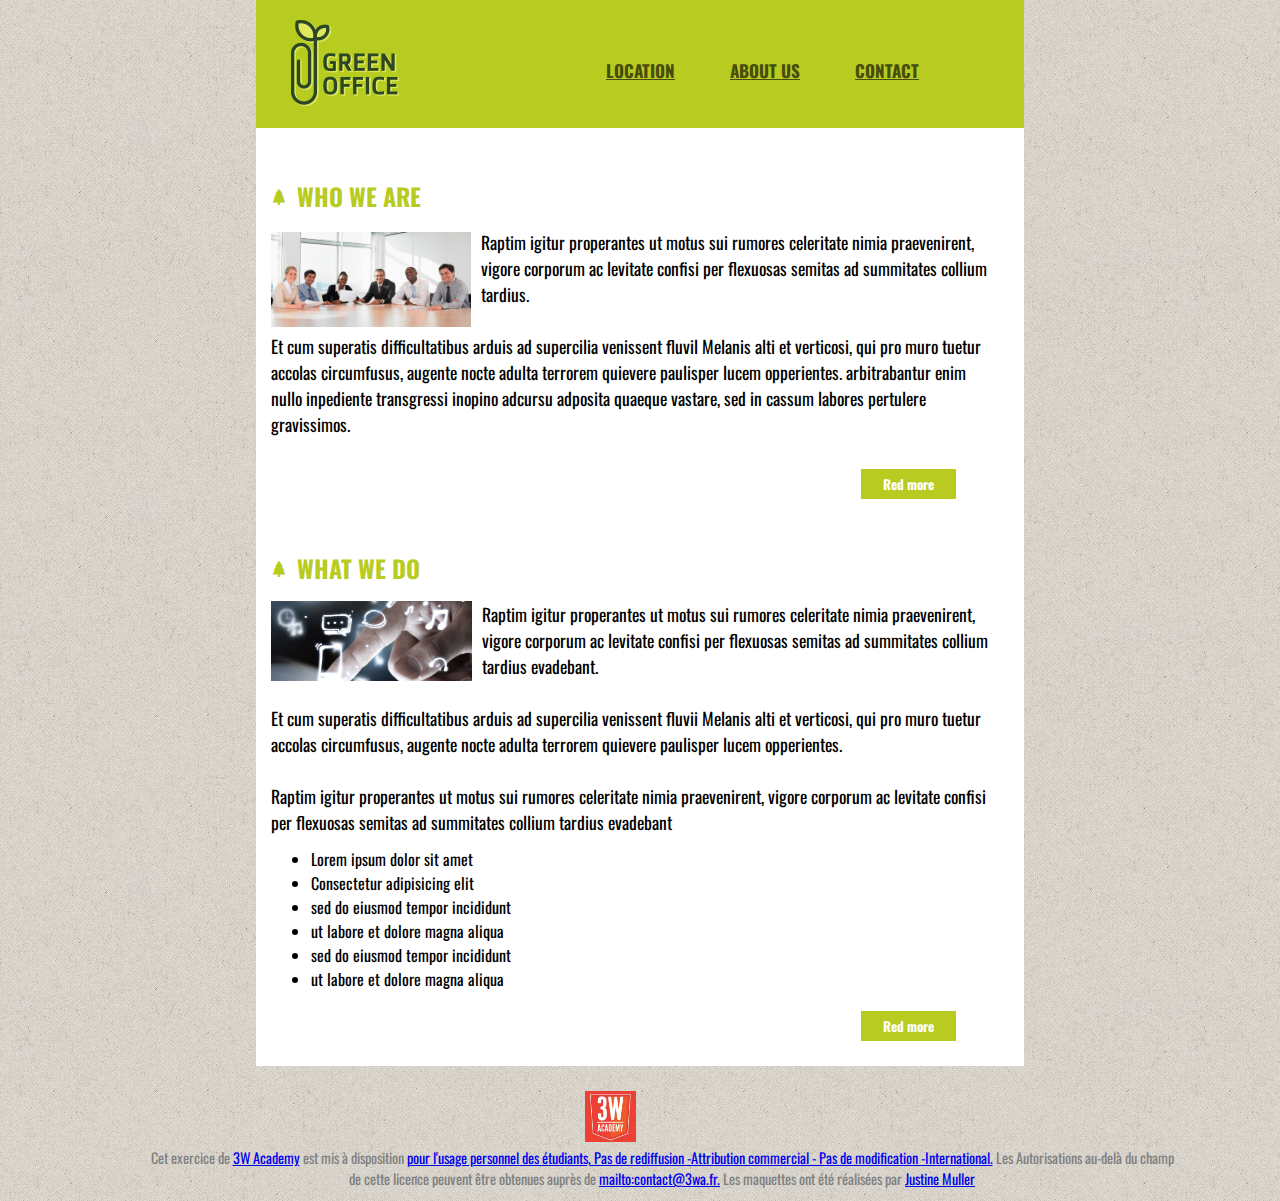
<file: index.html>
<!DOCTYPE html>
<html lang="en">

<head>
    <meta charset="UTF-8">
    <meta http-equiv="X-UA-Compatible" content="IE=edge">
    <meta name="viewport" content="width=device-width, initial-scale=1.0">
    <title>grenn office</title>
    <link rel="stylesheet" href="https://cdnjs.cloudflare.com/ajax/libs/animate.css/4.1.1/animate.min.css" />
    <link rel="stylesheet" href="style.css">
</head>

<body>
    <header>
        <div class="logo"><img src="img/logo.png" alt="logo"></div>
        <nav class="muni">
            <ul class="muni-list">
                <li class="list"><a href="#" class="link">LOCATION</a></li>
                <li class="list"><a href="#" class="link">ABOUT US</a></li>
                <li class="list"><a href="#" class="link">CONTACT</a></li>
            </ul>
        </nav>
    </header>
    <main>
        <section class=>
            <article class="who">
                <i class="bi bi-tree-fill"></i>

                <h2>WHO WE ARE </h2>

                <img src="img/who.jpg" class="img" alt="img who">
                <p>Raptim igitur properantes ut motus sui rumores celeritate nimia praevenirent, vigore corporum ac
                    levitate confisi per flexuosas semitas ad summitates collium tardius. <br>
                    <br>
                    Et cum superatis difficultatibus arduis ad supercilia venissent fluvil Melanis alti et
                    verticosi,
                    qui pro muro tuetur accolas circumfusus, augente nocte adulta terrorem quievere paulisper lucem
                    opperientes. arbitrabantur enim nullo inpediente transgressi inopino adcursu adposita quaeque
                    vastare, sed in cassum labores pertulere gravissimos.
                </p><button>Red more</butto>
            </article>
            <article class="what">
                <i class="bi bi-tree-fill"></i>
                <h2>WHAT WE DO</h2>
                <img src="img/what.jpg" class="imag" alt="img who">
                <p>Raptim igitur properantes ut motus sui rumores celeritate nimia praevenirent, vigore
                    corporum ac
                    levitate confisi per flexuosas semitas ad summitates collium tardius evadebant. <br>
                    <br>
                    Et cum superatis difficultatibus arduis ad supercilia venissent fluvii Melanis alti et verticosi,
                    qui pro muro tuetur accolas circumfusus, augente nocte adulta terrorem quievere paulisper lucem
                    opperientes. <br>
                    <br>
                    Raptim igitur properantes ut motus sui rumores celeritate nimia praevenirent, vigore corporum ac
                    levitate confisi per flexuosas semitas ad summitates collium tardius evadebant
                </p>
                <ul>
                    <li>Lorem ipsum dolor sit amet</li>

                    <li>Consectetur adipisicing elit</li>

                    <li> sed do eiusmod tempor incididunt</li>

                    <li>ut labore et dolore magna aliqua</li>
                    <li> sed do eiusmod tempor incididunt</li>

                    <li> ut labore et dolore magna aliqua</li>

                </ul>
                <button>Red more</button>
            </article>
        </section>
    </main>
    <Footer>
        <div class="aca"><img src="img/3WACADEMY.jpg" class="w3logo" alt="logo 3WACADEMY">
            <p class="par">Cet exercice de <a href="#">3W Academy</a> est mis à disposition <a href="#">pour l'usage
                    personnel des
                    étudiants, Pas
                    de rediffusion -Attribution commercial - Pas de modification -International.</a> Les Autorisations
                au-delà du
                champ de cette licence peuvent être obtenues auprès de <a
                    href="mailto:contact@3wa.fr">mailto:contact@3wa.fr.</a> Les maquettes ont été réalisées par <a
                    href="#">Justine Muller</a>
            </p>
    </Footer>
</body>

</html>
</file>
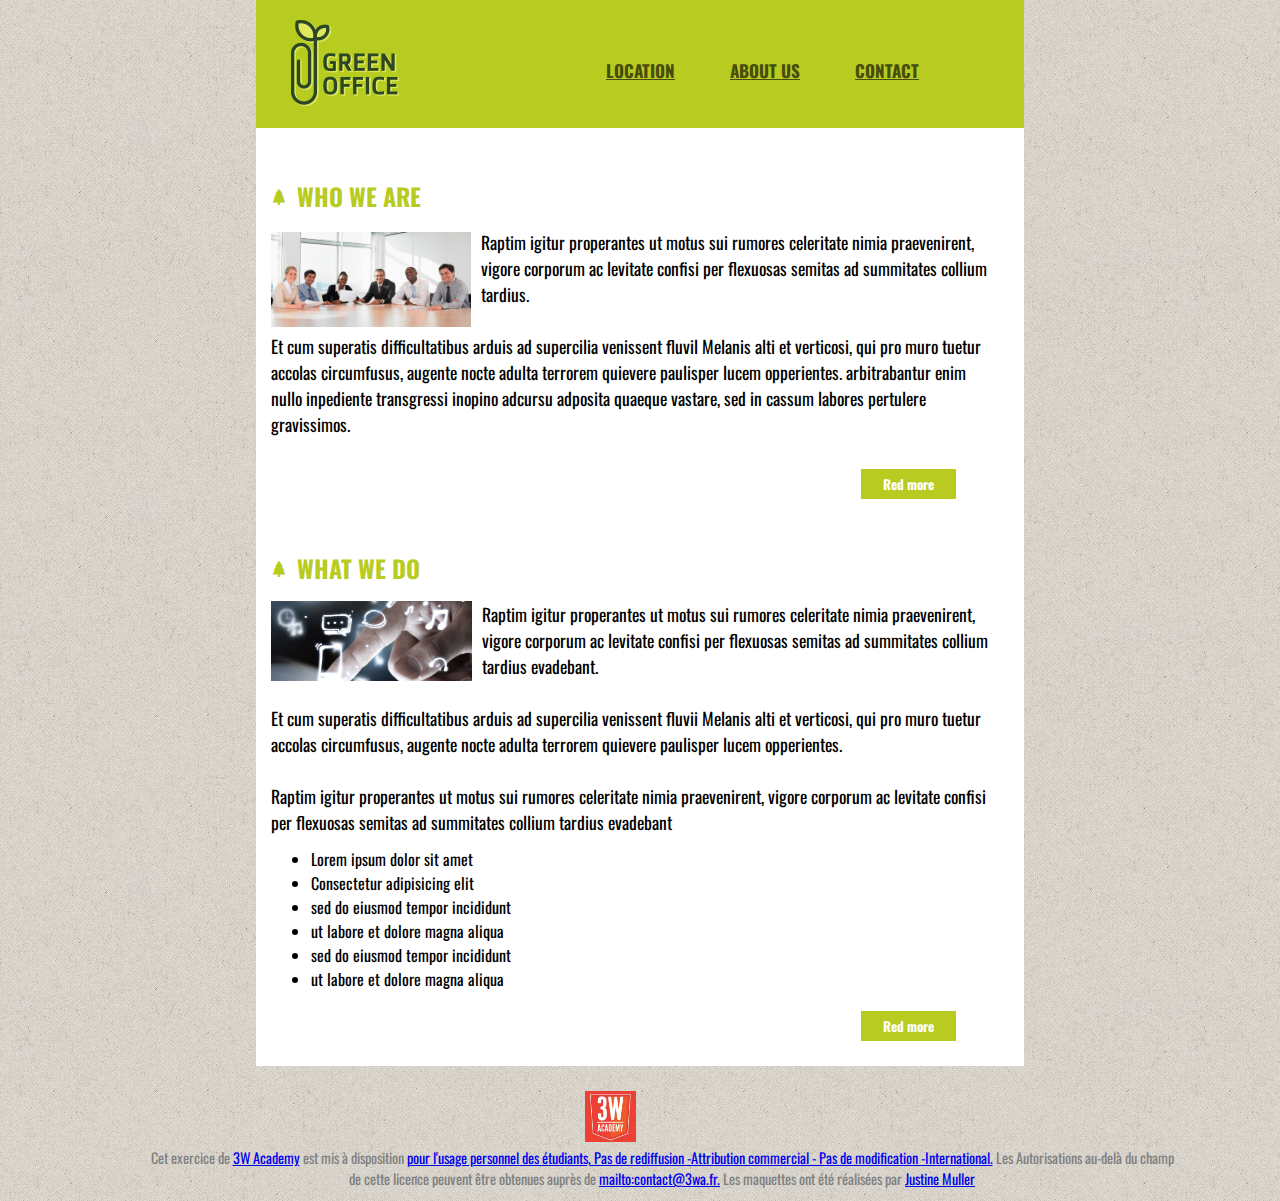
<file: cour.html>
<!DOCTYPE html>
<html lang="en">

<head>
    <meta charset="UTF-8">
    <meta http-equiv="X-UA-Compatible" content="IE=edge">
    <meta name="viewport" content="width=device-width, initial-scale=1.0">
    <title>Document</title>
    <link rel="stylesheet" href="https://cdnjs.cloudflare.com/ajax/libs/animate.css/4.1.1/animate.min.css" />
    <link rel="stylesheet" href="style.css">
</head>

<body>
    <header>
        <div class="logo"><img src="img/logo.png" alt="logo"></div>
        <nav class="muni">
            <ul class="muni-list">
                <li class="list"><a href="#" class="link">LOCATION</a></li>
                <li class="list"><a href="#" class="link">ABOUT US</a></li>
                <li class="list"><a href="#" class="link">CONTACT</a></li>
            </ul>
        </nav>
    </header>
    <main>
        <section class=>
            <article class="who">
                <i class="bi bi-tree-fill"></i>

                <h2>WHO WE ARE </h2>

                <img src="img/who.jpg" class="img" alt="img who">
                <p>Raptim igitur properantes ut motus sui rumores celeritate nimia praevenirent, vigore corporum ac
                    levitate confisi per flexuosas semitas ad summitates collium tardius. <br>
                    <br>
                    Et cum superatis difficultatibus arduis ad supercilia venissent fluvil Melanis alti et
                    verticosi,
                    qui pro muro tuetur accolas circumfusus, augente nocte adulta terrorem quievere paulisper lucem
                    opperientes. arbitrabantur enim nullo inpediente transgressi inopino adcursu adposita quaeque
                    vastare, sed in cassum labores pertulere gravissimos.
                </p><button>Red more</butto>
            </article>
            <article class="what">
                <i class="bi bi-tree-fill"></i>
                <h2>WHAT WE DO</h2>
                <img src="img/what.jpg" class="imag" alt="img who">
                <p>Raptim igitur properantes ut motus sui rumores celeritate nimia praevenirent, vigore
                    corporum ac
                    levitate confisi per flexuosas semitas ad summitates collium tardius evadebant. <br>
                    <br>
                    Et cum superatis difficultatibus arduis ad supercilia venissent fluvii Melanis alti et verticosi,
                    qui pro muro tuetur accolas circumfusus, augente nocte adulta terrorem quievere paulisper lucem
                    opperientes. <br>
                    <br>
                    Raptim igitur properantes ut motus sui rumores celeritate nimia praevenirent, vigore corporum ac
                    levitate confisi per flexuosas semitas ad summitates collium tardius evadebant
                </p>
                <ul>
                    <li>Lorem ipsum dolor sit amet</li>

                    <li>Consectetur adipisicing elit</li>

                    <li> sed do eiusmod tempor incididunt</li>

                    <li>ut labore et dolore magna aliqua</li>
                    <li> sed do eiusmod tempor incididunt</li>

                    <li> ut labore et dolore magna aliqua</li>

                </ul>
                <button>Red more</button>
            </article>
        </section>
    </main>
    <Footer>
        <div class="aca"><img src="img/3WACADEMY.jpg" class="w3logo" alt="logo 3WACADEMY">
            <p class="par">Cet exercice de <a href="#">3W Academy</a> est mis à disposition <a href="#">pour l'usage
                    personnel des
                    étudiants, Pas
                    de rediffusion -Attribution commercial - Pas de modification -International.</a> Les Autorisations
                au-delà du
                champ de cette licence peuvent être obtenues auprès de <a
                    href="mailto:contact@3wa.fr">mailto:contact@3wa.fr.</a> Les maquettes ont été réalisées par <a
                    href="#">Justine Muller</a>
            </p>
    </Footer>
</body>

</html>
</file>
<file: style.css>
@import url("https://cdn.jsdelivr.net/npm/bootstrap-icons@1.10.3/font/bootstrap-icons.css");
@import url("https://fonts.googleapis.com/css2?family=Oswald&display=swap");
* {
  margin: 0;
  font-family: "Oswald", sans-serif;
}
body {
  background-image: url("img/fond.png");
  margin-top: 0;
}
header {
  padding-top: 5px;
  background-color: #b8cb21;
  height: 123px;
  font-weight: bold;
  font-size: 18px;
}
div {
  width: 95px;
}
nav {
  margin-left: 160px;
}
.list {
  font-size: 95%;
  margin-left: 50px;
}
div,
nav,
.list {
  display: inline-block;
  vertical-align: middle;
}
section,
header {
  width: 60%;
  margin: auto;
}
.what {
  padding-bottom: 25px;
  background-color: white;
  padding-top: 51px;
}

.who {
  background-color: white;
  padding-top: 50px;
}
article {
  float: left;
  display: inline block;
  padding-left: 15px;
  padding-right: 30px;
}
i {
  margin-top: 6px;
  float: left;
  margin-right: 10px;
  color: #b8cb21;
}
h2 {
  color: #b8cb21;
  margin-bottom: 15px;
  margin-top: 0;
}
.img {
  padding-top: 3px;
  height: 95px;
  width: 200px;
  float: left;
  margin-right: 10px;
  object-fit: cover;
}
.imag {
  height: 80px;
  width: 201px;
  float: left;
  margin-right: 10px;
  object-fit: cover;
}
button {
  height: 30px;
  width: 95px;
  background-color: #b8cb21;
  border: none;
  padding: 5px;
  color: white;
  font-weight: bold;
  margin-left: 590px;
  margin-top: 20px;
}
.aca {
  width: 80%;
  margin-left: 150px;
}
.w3logo {
  width: 5%;
  margin-left: 435px;
  margin-top: 25px;
}
.par {
  color: gray;
  font-size: 0.9em;
  text-align: center;
}
.link {
  color: rgb(71, 77, 10);
}
.logo {
  margin-top: 0;
}
P {
  margin-bottom: 12px;
  font-size: 1.1em;
}
</file>
